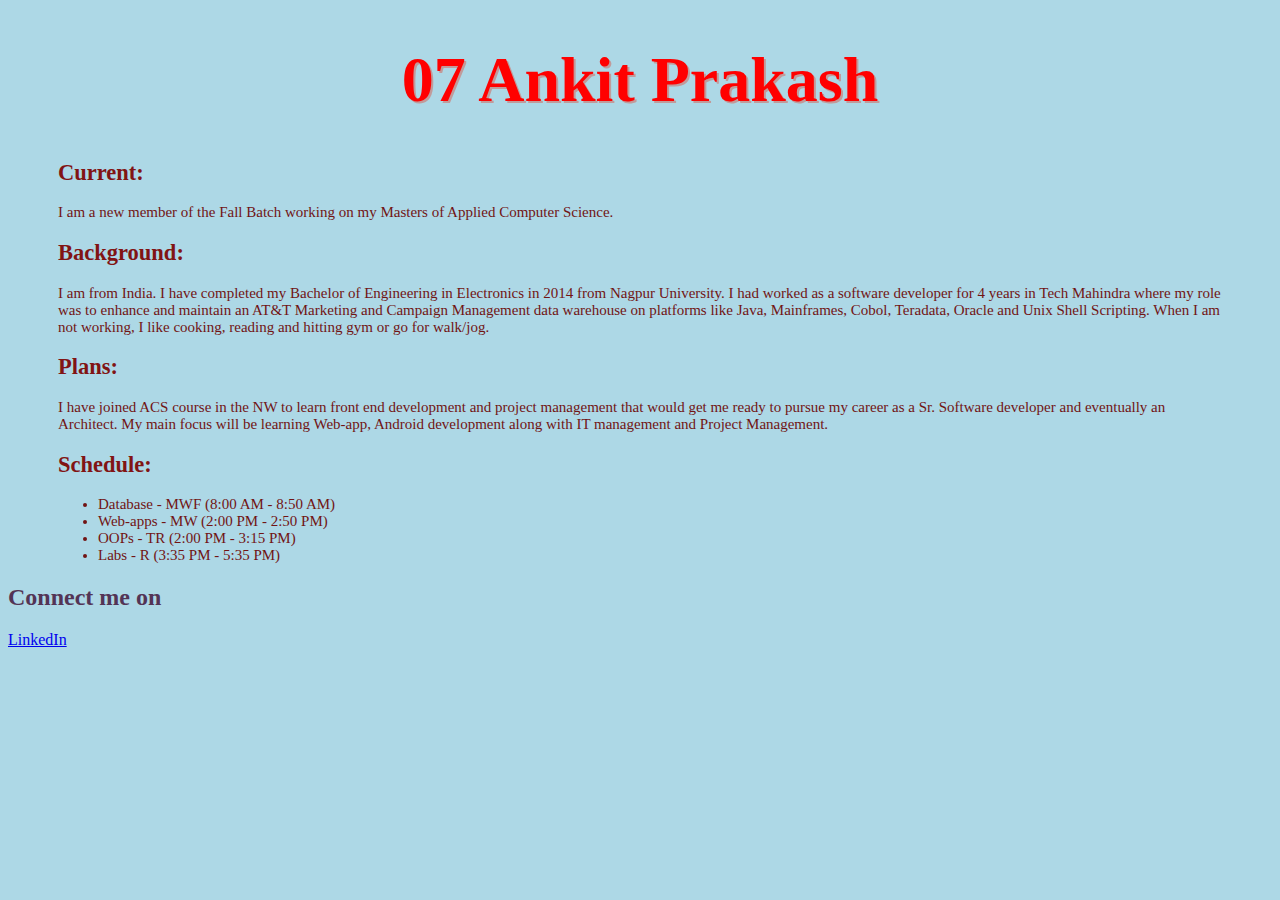
<file: index.html>
<!doctype html>
<html lang = "en">
	<head>
	<meta charset="UTF-8">
		<link rel="stylesheet" type="text/css" href="ankitPrakash.css">
		<title>
				aboutme
			</title>
	</head>
	    <body>
			
			
			<main>
				<article>
					<header>
						<h1> 07 Ankit Prakash </h1>
					</header>
					<section id="current">
					<h2 class = "section-header"> Current: </h2>
					<p> I am a new member of the Fall Batch working on my Masters of Applied Computer Science. </p>
					</section>
					<section id="past-section">
						<h2 class = "section-header"> Background: </h2>
						<p> 
						I am from India. I have completed my Bachelor of Engineering in Electronics in 2014 from Nagpur University.
						I had worked as a software developer for 4 years in Tech Mahindra where my role was to enhance and maintain an AT&T Marketing 
						and Campaign Management data warehouse on platforms like Java, Mainframes, Cobol, Teradata, Oracle and Unix Shell Scripting. 
						When I am not working, I like cooking, reading and hitting gym or go for walk/jog.
						</p>
					</section>
					<section id="future-section">
						<h2 class = "section-header"> Plans: </h2>
						<p>
							I have joined ACS course in the NW to learn front end development and project management that would get me ready to pursue my career as a Sr. Software developer and eventually an Architect. My main focus will be learning Web-app, Android development along with IT management and Project Management.
						</p>
						
					</section>
					<section id="schedule">
						<h2 class = "section-header"> Schedule: </h2>
						<ul>
						<li> Database - MWF (8:00 AM - 8:50 AM) </li>
						<li> Web-apps - MW (2:00 PM - 2:50 PM) </li>
						<li> OOPs     - TR (2:00 PM - 3:15 PM) </li>
						<li> Labs     - R (3:35 PM - 5:35 PM) </li>
						</ul>
					</section>	
				</article>
				<aside class="aside-header">
					<h2> Connect me on </h2>
					<a href="https://www.linkedin.com/in/ankit-prakash-8903ab27/">LinkedIn</a>
				</aside>
			</main>
<footer>
</footer>
</body>
</html>
</file>
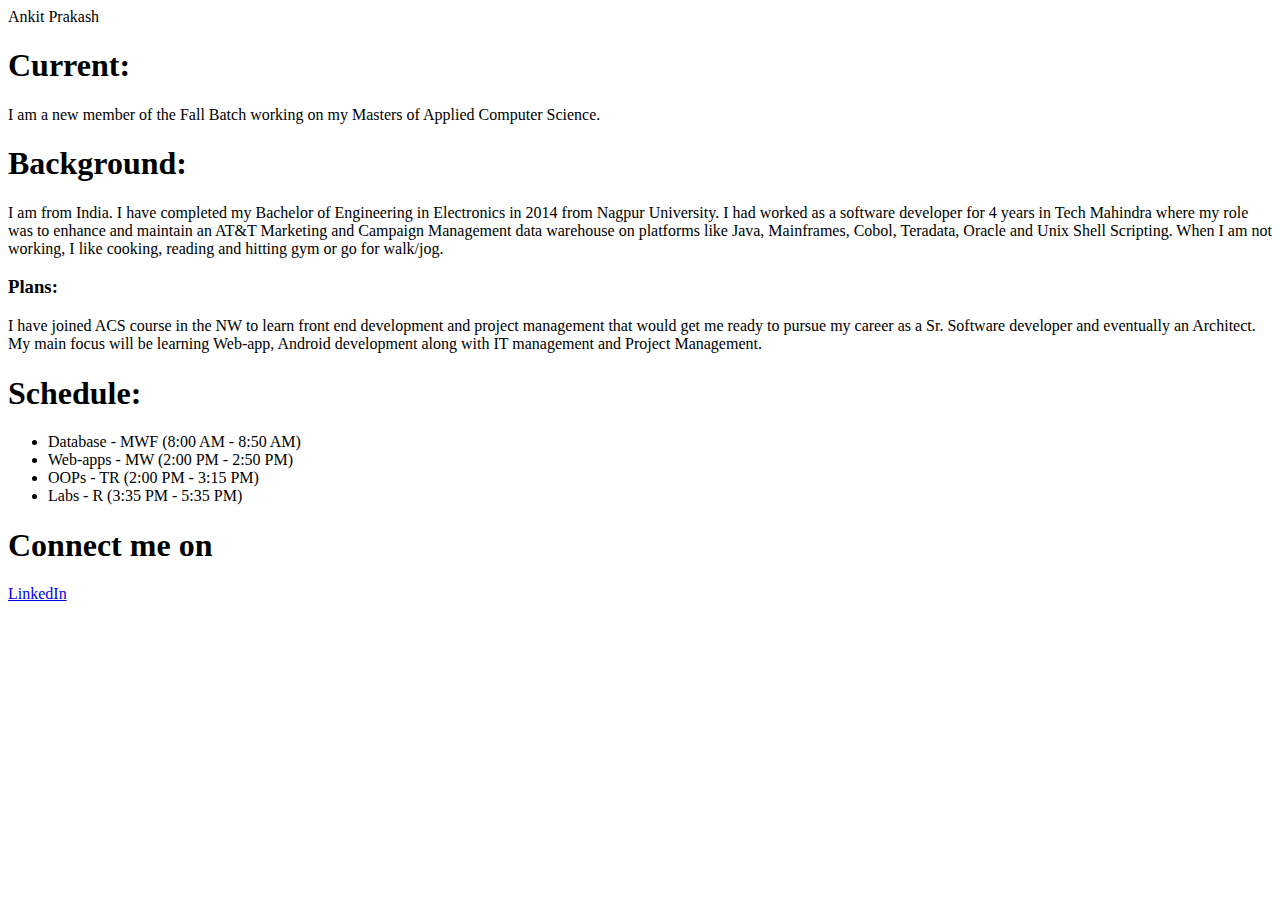
<file: New folder/index.html>
<!doctype html>
<html>
	<head>
		
			<title>
				07 - Ankit Prakash
			</title>
	</head>
	<body>
		<header>
			Ankit Prakash
		</header>
		<main>
			<article>
				<section>
					<h1> Current: </h1>
					<p> I am a new member of the Fall Batch working on my Masters of Applied Computer Science. </p>
				</section>
				<section>
					<h1> Background: </h1>
					<p> 
						I am from India. I have completed my Bachelor of Engineering in Electronics in 2014 from Nagpur University.
						I had worked as a software developer for 4 years in Tech Mahindra where my role was to enhance and maintain an AT&T Marketing 
						and Campaign Management data warehouse on platforms like Java, Mainframes, Cobol, Teradata, Oracle and Unix Shell Scripting. 
						When I am not working, I like cooking, reading and hitting gym or go for walk/jog.
						</p>
					</section>
					<section>
						<h3> Plans: </h3>
						<p>
							I have joined ACS course in the NW to learn front end development and project management that would get me ready to pursue my career as a Sr. Software developer and eventually an Architect. My main focus will be learning Web-app, Android development along with IT management and Project Management.
						</p>
						
					</section>
					<section>
						<h1> Schedule: </h1>
						<ul>
						<li> Database - MWF (8:00 AM - 8:50 AM) </li>
						<li> Web-apps - MW (2:00 PM - 2:50 PM) </li>
						<li> OOPs     - TR (2:00 PM - 3:15 PM) </li>
						<li> Labs     - R (3:35 PM - 5:35 PM) </li>
						</ul>
					</section>	
				</article>
				<aside>
					<h1> Connect me on </h1>
					<a href="https://www.linkedin.com/in/ankit-prakash-8903ab27/">LinkedIn</a>
				</aside>
			</main>
<footer>
</footer>
</body>
</head>
</html>
</file>
<file: ankitPrakash.css>
body{
	color: red;
	background: lightblue;
	background-size: 100%;
}

header{
	color: red;
	text-align: center;
	font-size: 32px;
	font-family: "Tw Cen MT";
	text-shadow: 2px 2px #c19b9b;
}

#current{
	color: #711414;	
	font-size: 15px;	
	font-family: Comic Sans MS; 
	margin:0 50px 0 50px; 
}

#past-section{
	color: #711414;	
	font-size: 15px;	
	font-family: "Comic Sans MS"; 
	margin:0 50px 0 50px; 
}

#future-section{
	color: #711414;	
	font-size: 15px;	
	font-family: "Comic Sans MS"; 
	margin:0 50px 0 50px; 
}

#schedule{
	color: #711414;	
	font-size: 15px;	
	font-family: "Comic Sans MS"; 
	margin:0 50px 0 50px; 
}
.section-header{
	color: #811414;	
}

.aside-header{
	color: #533455;
}

footer{
	color: #a0021e;
	text-align: center;
	font-family: "Tw Cen MT";
	text-shadow: 2px 2px #c19b9b;
	font-weight: 600;
}
</file>
